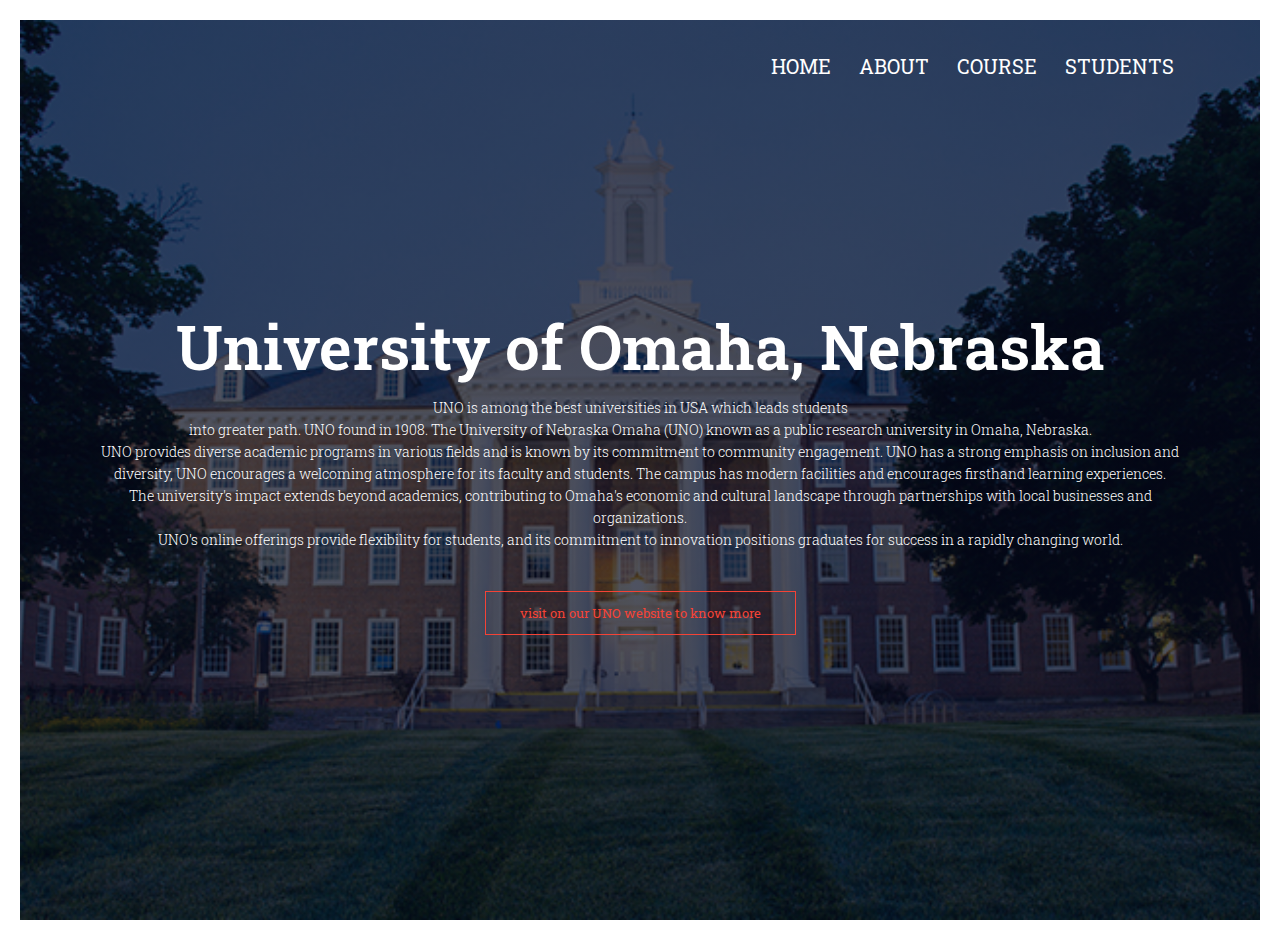
<file: index.html>
<!DOCTYPE html>
<html>
<head>
    <meta name="viewport" content="with=device-width, initial-scale=1.0">
    <title>University of Nebraska Omaha</title>
    <link rel="stylesheet" href="style.css">
    <link rel="preconnect" href="https://fonts.googleapis.com">
<link rel="preconnect" href="https://fonts.gstatic.com" crossorigin>
<link href="https://fonts.googleapis.com/css2?family=Roboto+Slab:wght@200;400;700;900&display=swap" rel="stylesheet">
</head>

<body class="" >

    <section class="header" >
        <nav>
            <!-- <a href="index.html"><img src="images/banner.jpeg"></a> -->
            <div class="nav-links">
                <ul>
                    <h1</h1>
                    <li><a target="_self" href="index.html">HOME</a></li>
                    <li><a target="_self" href="about.html">ABOUT</a></li>
                    <li><a target="_self" href="course.html">COURSE</a></li>
                    <li><a  target="_self" href="Student.html">STUDENTS</a></li>
                </ul>
            </div>
            
        </nav>

<div class="text-box">
    <h1>University of Omaha, Nebraska</h1>
    <p>UNO is among the best universities in USA which leads students
        <br> into greater path. UNO found in 1908.
        The University of Nebraska Omaha (UNO) known as a public research university in Omaha, Nebraska.<br> UNO provides diverse academic programs in various fields and is known by its commitment to community engagement. UNO has a strong emphasis on inclusion and <br>diversity, UNO encourages a welcoming atmosphere for its faculty and students. The campus has modern facilities and encourages firsthand learning experiences. <br>The university's impact extends beyond academics, contributing to Omaha's economic and cultural landscape through partnerships with local businesses and organizations.<br> UNO's online offerings provide flexibility for students, and its commitment to innovation positions graduates for success in a rapidly changing world.





    </p>
    <a href=""class="hero-btn"> visit on our UNO website to know more</a>    
</div>
    </section>
    
    
</body>
</html>
</file>
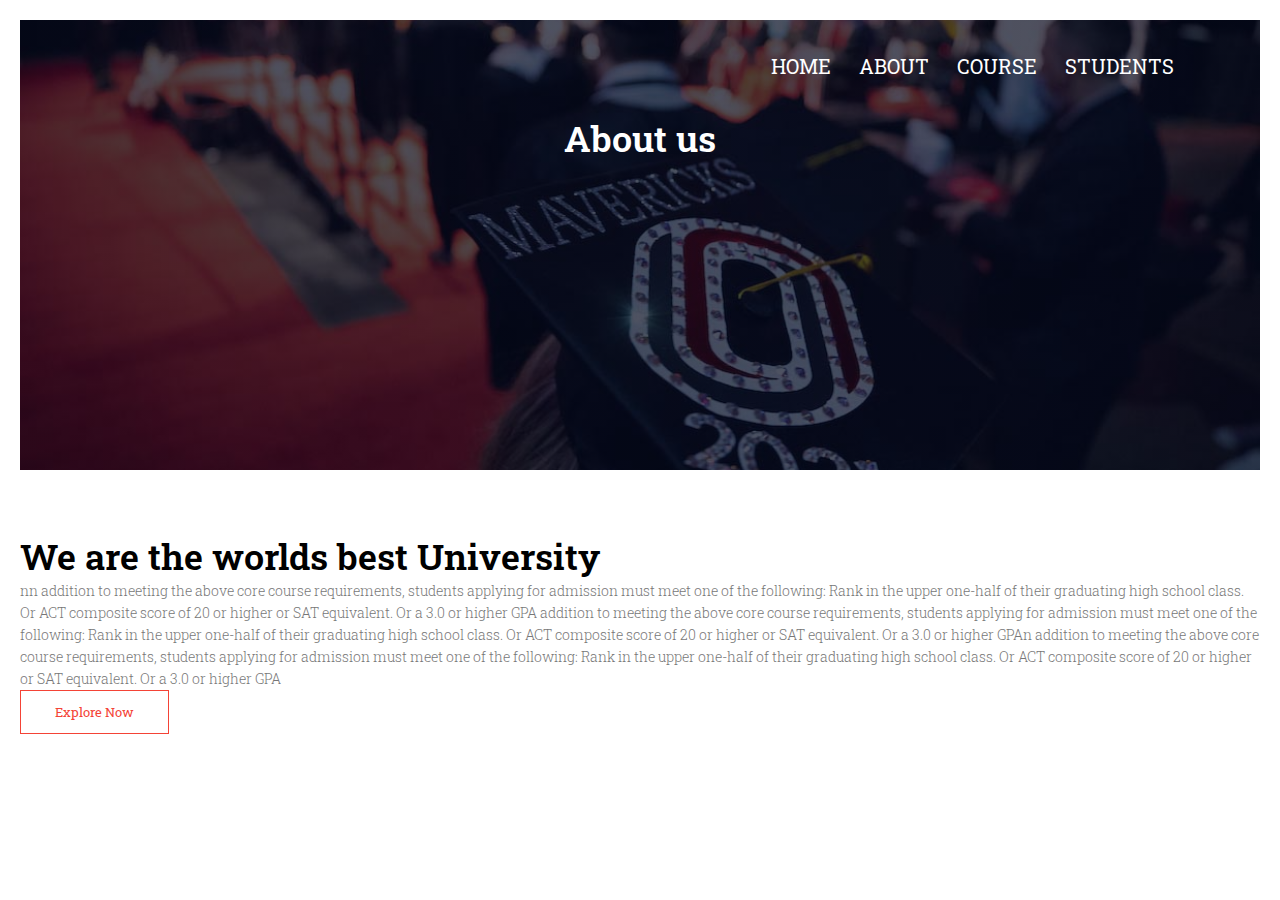
<file: about.html>
<!DOCTYPE html>
<html>
<head>
    <meta name="viewport" content="with=device-width, initial-scale=1.0">
    <title>University of Nebraska Omaha</title>
    <link rel="stylesheet" href="style.css">
    <link rel="preconnect" href="https://fonts.googleapis.com">
<link rel="preconnect" href="https://fonts.gstatic.com" crossorigin>
<link href="https://fonts.googleapis.com/css2?family=Roboto+Slab:wght@200;400;700;900&display=swap" rel="stylesheet">
</head>

<body class="" >

    <section class="sub-header" >
        <nav>
            <!-- <a href="index.html"><img src="images/banner.jpeg"></a> -->
            <div class="nav-links">
                <ul>
                    <li><a target="_self" href="index.html">HOME</a></li>
                    <li><a target="_self" href="about.html">ABOUT</a></li>
                    <li><a target="_self" href="course.html">COURSE</a></li>
                    <li><a  target="_self" href="Student.html">STUDENTS</a></li>
                </ul>
            </div>
            <i class="fa fa-bars" onclick="ShowMenu()"></i>
            
        </nav>
<h1> About us </h1>

    </section>
    <!--------about us content-------->

    <Section class="about-us">

        <div class="row">
        </div class="about-col">
        <h1>We are the worlds best University</h1>  
        <p>nn addition to meeting the above core course requirements, students applying for admission must meet one of the following: Rank in the upper one-half of their graduating high school class.<br> Or ACT composite score of 20 or higher or SAT equivalent. Or a 3.0 or higher GPA addition to meeting the above core course requirements, students applying for admission must meet one of the following: Rank in the upper one-half of their graduating high school class. Or ACT composite score of 20 or higher or SAT equivalent. Or a 3.0 or higher GPAn addition to meeting the above core course requirements, students applying for admission must meet one of the following: Rank in the upper one-half of their graduating high school class. Or ACT composite score of 20 or higher or SAT equivalent. Or a 3.0 or higher GPA</p>
        <a href=""class="hero-btn red-btn">Explore Now</a>
    </div class="about-col"></div>
        
    </div> 
        
    </Section>
    
    
</body>
</html>
</file>
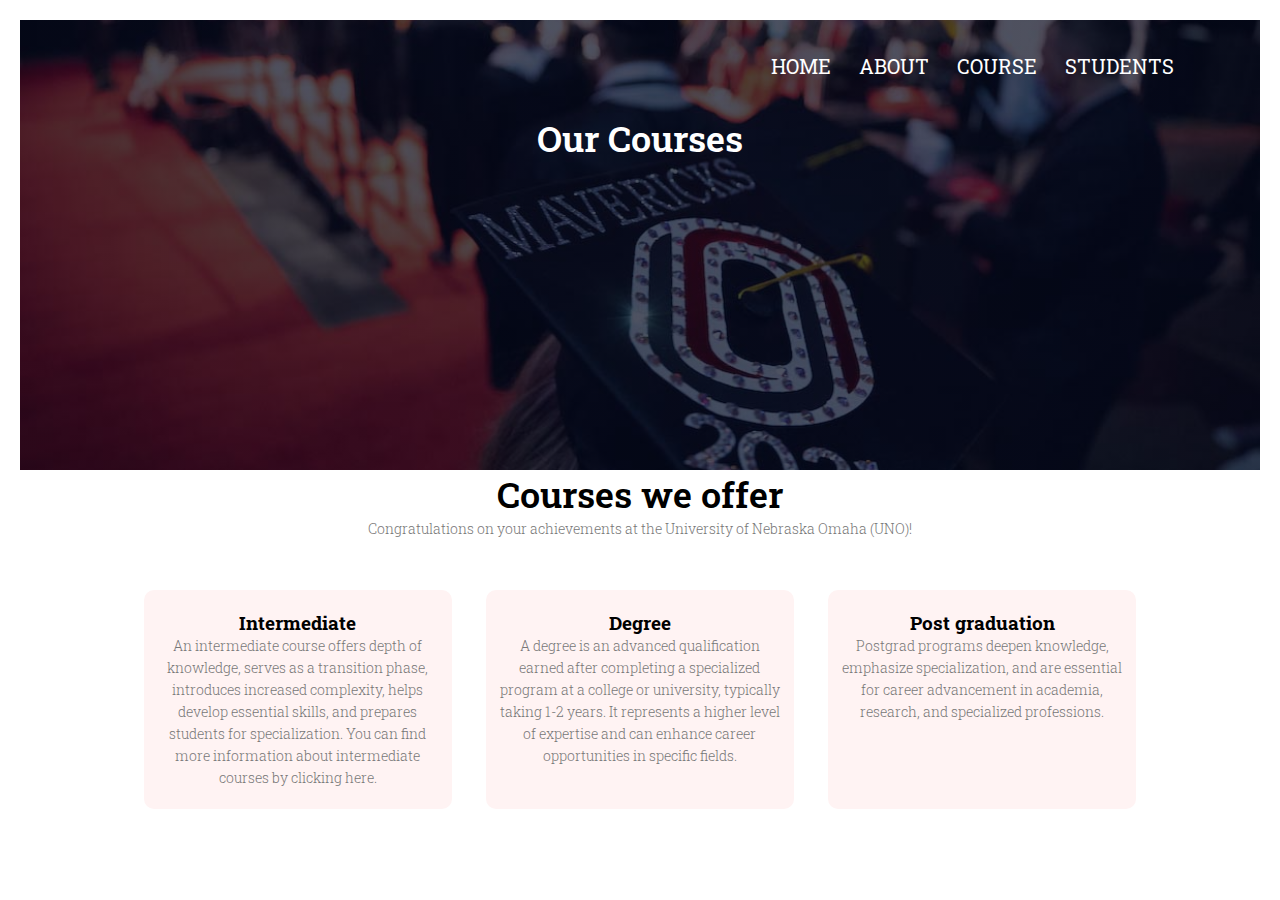
<file: course.html>
<!DOCTYPE html>
<html>
<head>
    <meta name="viewport" content="with=device-width, initial-scale=1.0">
    <title>University of Nebraska Omaha</title>
    <link rel="stylesheet" href="style.css">
    <link rel="preconnect" href="https://fonts.googleapis.com">
<link rel="preconnect" href="https://fonts.gstatic.com" crossorigin>
<link href="https://fonts.googleapis.com/css2?family=Roboto+Slab:wght@200;400;700;900&display=swap" rel="stylesheet">
</head>

<body class="" >

    <section class="sub-header" >
        <nav>
            <!-- <a href="index.html"><img src="images/banner.jpeg"></a> -->
            <div class="nav-links">
                <ul>
                    <li><a target="_self" href="index.html">HOME</a></li>
                    <li><a href="about.html">ABOUT</a></li>
                    <li><a href="course.html">COURSE</a></li>
                    <li><a href="Student.html">STUDENTS</a></li>
                </ul>
            </div>
            <i class="fa fa-bars" onclick="ShowMenu()"></i>
            
        </nav>
<h1> Our Courses</h1>

    </section>

    <!--------Course-------->

    <section class="course">
        <h1>Courses we offer</h1>
        <p>Congratulations on your achievements at the University of Nebraska Omaha (UNO)! </p>
         <div class="row">
            <div class="course-col">
                <h3>Intermediate</h3>
                <p>An intermediate course offers depth of knowledge, serves as a transition phase, introduces increased complexity, helps develop essential skills, and prepares students for specialization. You can find more information about intermediate courses by clicking here.
                </p>  
             </div>
             <div class="course-col">
            
                <h3>Degree</h3>
                <p>A degree is an advanced qualification earned after completing a specialized program at a college or university, typically taking 1-2 years. It represents a higher level of expertise and can enhance career opportunities in specific fields.</p>
            </div>   
            <div class="course-col">
                <h3>Post graduation</h3>
                <p>Postgrad programs deepen knowledge, emphasize specialization, and are essential for career advancement in academia, research, and specialized professions.</p>
            </div> 
        </div>
    </section>
    
        
    </Section>
    
    
</body>
</html>
</file>
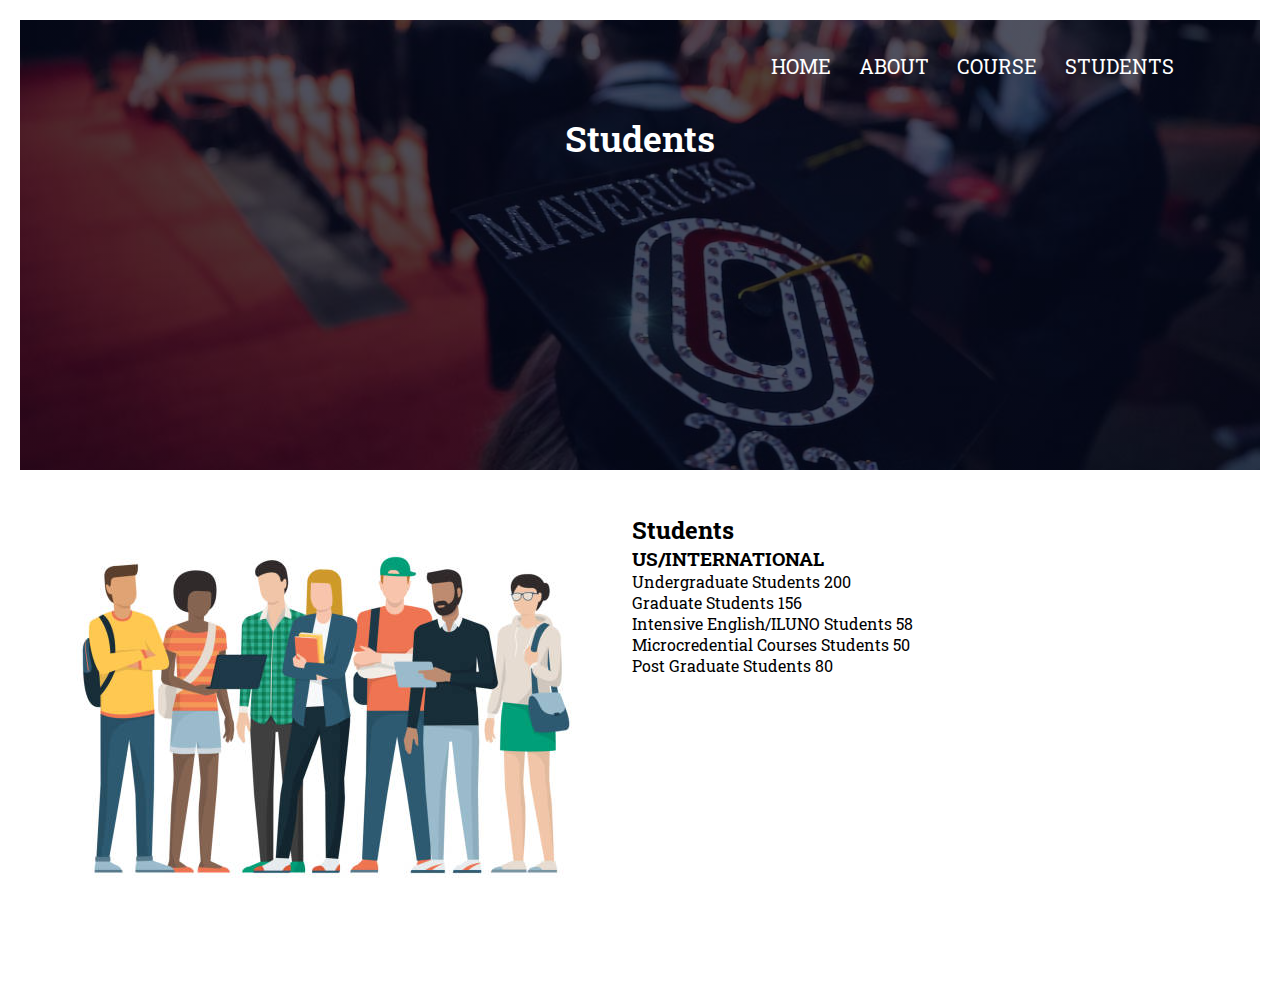
<file: Student.html>
<!DOCTYPE html>
<html>
<head>
    <meta name="viewport" content="with=device-width, initial-scale=1.0">
    <title>University of Nebraska Omaha</title>
    <link rel="stylesheet" href="style.css">
    <link rel="preconnect" href="https://fonts.googleapis.com">
<link rel="preconnect" href="https://fonts.gstatic.com" crossorigin>
<link href="https://fonts.googleapis.com/css2?family=Roboto+Slab:wght@200;400;700;900&display=swap" rel="stylesheet">
<link rel="stylesheet" href="https://cdn.jsdelivr.net/npm/bootstrap@5.2.3/dist/css/bootstrap.min.css" integrity="sha384-rbsA2VBKQhggwzxH7pPCaAqO46MgnOM80zW1RWuH61DGLwZJEdK2Kadq2F9CUG65" crossorigin="anonymous">
</head>

<body class="" >

    <section class="sub-header" >
        <nav>
            <!-- <a href="index.html"><img src="images/banner.jpeg"></a> -->
            <div class="nav-links">
                <ul>
                    <li><a target="_self" href="index.html">HOME</a></li>
                    <li><a target="_self" href="about.html">ABOUT</a></li>
                    <li><a target="_self" href="course.html">COURSE</a></li>
                    <li><a  target="_self" href="Student.html">STUDENTS</a></li>
                </ul>
            </div>
            <i class="fa fa-bars" onclick="ShowMenu()"></i>
            
        </nav>
<h1> Students </h1>

    </section>

    <!--------Student page content-------->

    <section class="Student-content">
        <div class="row_student" style="margin-top:0px;">

            <div class="col-md-8"><img src="images/student.jpeg"></div>
            <div class="col-md-4">
                <p>&nbsp;</p>
                <p>&nbsp;</p>
                <h2>Students</h2>
                <p></p>
                <h3>US/INTERNATIONAL</h3>
                <span>Undergraduate Students</span>
                <span>200</span>
            <div>
                <span>Graduate Students</span>
                <span>156</span>
            </div>
            <div>
                <span>Intensive English/ILUNO Students</span>
                <span>58</span>
            </div>
            <div> <span>Microcredential Courses Students</span>
                <span>50</span>
            </div>
            <div>
                <span>Post Graduate Students</span>
                <span>80</span>
            </div>

    </section>

    
    
</body>
</html>
</file>
<file: style.css>
*{
    margin: 0;
    padding: 0;
    font-family: 'Roboto Slab', serif;

}
body{
    padding: 20px;
}
.header{
    min-height: 100vh;
    width: 100%;
     background-image: linear-gradient(rgba(4,9,30,0.7),rgba(4,9,30,0.7))
    ,url(images/banner.png);  
    /*background-image: url(images/banner.png);  */
    background-position: center;
    background-size: cover;
    position: relative;
}
nav{
    display: flex;
    padding: 2% 6%;
    justify-content: space-between;
    align-items: center;
}
nav img{
    width: 150px;
}
.nav-links{
    flex: 1;
    text-align: right;
}
.nav-links ul li{
    list-style: none;
    display: inline-block;
    padding: 8px 12px;
    position: relative;

}
.nav-links ul li a{
    color: #fff;
    text-decoration: none;
    font-size: 20px;
}
.nav-links ul li ::after{
    content: '';
    width: 0%;
    height: 2px;
    background: #f44336;
    display: block;
    margin: auto ;
    transition: 0.5s;
}
.nav-links ul li :hover::after{
    width: 100%;
}
.text-box{
    width: 90%;
    color: #fff;
    position: absolute;
    top: 50%;
    left: 50%;
    transform: translate(-50%,-50%);
    text-align: center;
}
.text-box h1{
    font-size: 62px;

}
.text-box p{
    margin: 10px 0 40px;
    font-size: 14px;
    color: #fff;
}
.hero-btn{
    display: inline-block;
    text-decoration: none;
    color: #fff;
    border: 1px solid #fff;
    padding: 12px 34px;
    font-size: 13px;
    background: transparent;
    position: relative;
    cursor: pointer;
    
}
.hero-btn:hover{
    border: 1px solid #f44336;
    background: #f44336;
    transition: 1s;
}

/*-------------- about us page -----------------*/

.sub-header{
    height: 50vh;
    width: 100%;
    background-image: linear-gradient(rgba(4,9,30,0.7),rgba(4,9,30,0.7)),url(images/UNOgradpic.jpeg);
    /* background-image: linear-gradient(rgba(4,9,30,0.7),rgba(4,9,30,0.7))
    ,url(images/banner.png);  */
    background-position: center;
    background-size: cover;
    text-align: center;
    color: #fff;
}

.about-col h1{
    padding-top: 0;
}
.about-col p{
    padding: 15px 0 25px;
}
.red-btn{
    border: 1px solid #f44336;
    background: transparent;
    color: #f44336;
}
.red-btn:hover{
    color: #fff;
}
.hero-btn{
    border: 1px solid #f44336;
    background: transparent;
    color: #f44336;
}  
.course{
    width: 80%;
    margin: auto;
    text-align: center;
    padding-top: 0px;
}
h1{
    font-size: 36px;
    font-weight: 600;
}
p{
    color: #777;
    font-size: 14px;
    font-weight: 300;
    line-height: 22px;
    padding: 0px;
}
.row{
    margin-top: 5%;
    display: flex;
    justify-content: space-between;

}
.course-col{
    flex-basis: 31%;
    background: #fff3f3;
    border-radius: 10px;
    margin-bottom: 5;
    padding: 20px 12px;
    box-sizing: border-box;
}

/*--------Student-content--------*/
.row_student{
    margin-top: 5%;
    display: flex;
  

}
.Student-content{
   
    margin: auto;
}
.Student-left{
    flex-basis: 65%;
}
.Student-left img{
    width: 100%;
}
.Student-left h2{
    color: #222;
    font-weight: 600;
    margin: 30px 0;
}
</file>
